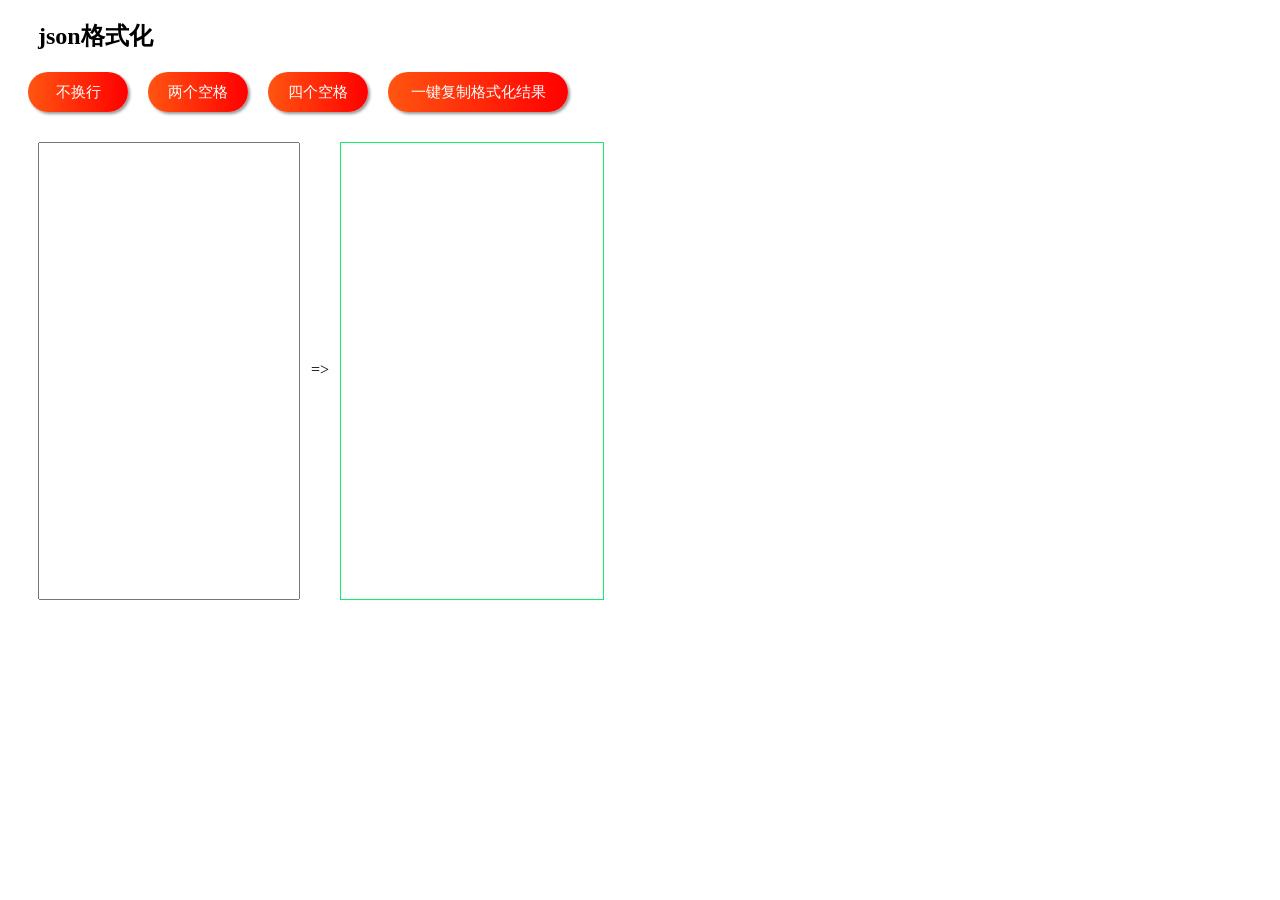
<file: google插件开发/json格式化/json格式化插件/popup.html>
<!DOCTYPE html>
<html lang="en">

<head>
    <meta charset="utf-8"/>
    <title>JSON格式化工具</title>
    <style>
        .tab-bg {
            display: flex;
            flex-direction: row;
            justify-content: flex-start;
        }

        .btn {
            box-shadow: 2px 2px 3px #999;
            margin-left: 20px;
            background: linear-gradient(90deg, #ff5511, #ff0000);
            color: white;
            font-size: 15px;
            border-radius: 20px;
            width: 100px;
            height: 40px;
            line-height: 40px;
            text-align: center;
        }

        #copy-btn {
            width: 180px;
        }

        .text-bg {
            margin-top: 30px;
            margin-left: 0px;
            display: flex;
            flex-direction: row;
            justify-content: flex-start;
        }

        .input-text {
            margin-left: 30px;
            resize: none;
        }

        .oupt-bg {
            overflow: scroll;
            border: 1px solid #11ee66;
            width: 262px;
            height: 456px;
        }

        #mid-arrow {
            height: 456px;
            line-height: 456px;
            width: 40px;
            text-align: center;
        }
    </style>
</head>

<body>
    <h2 style="margin-left: 30px;">json格式化</h2>
    <div class="tab-bg">
        <div class="btn" id="nowarp">不换行</div>
        <div class="btn" id="two-space">两个空格</div>
        <div class="btn" id="four-space">四个空格</div>
        <div class="btn" id="copy-btn">一键复制格式化结果</div>
    </div>

    <div class="text-bg">
        <textarea class="input-text" name="origin-text" id="input" cols="30" rows="30" placeholder="原文本"> </textarea>
        <span id="mid-arrow"> => </span>
        <div class="oupt-bg">
            <pre><code id="output"></code></pre>
        </div>
    </div>
    <script type="text/javascript" src="popup.js"></script>
</body>

</html>
</file>
